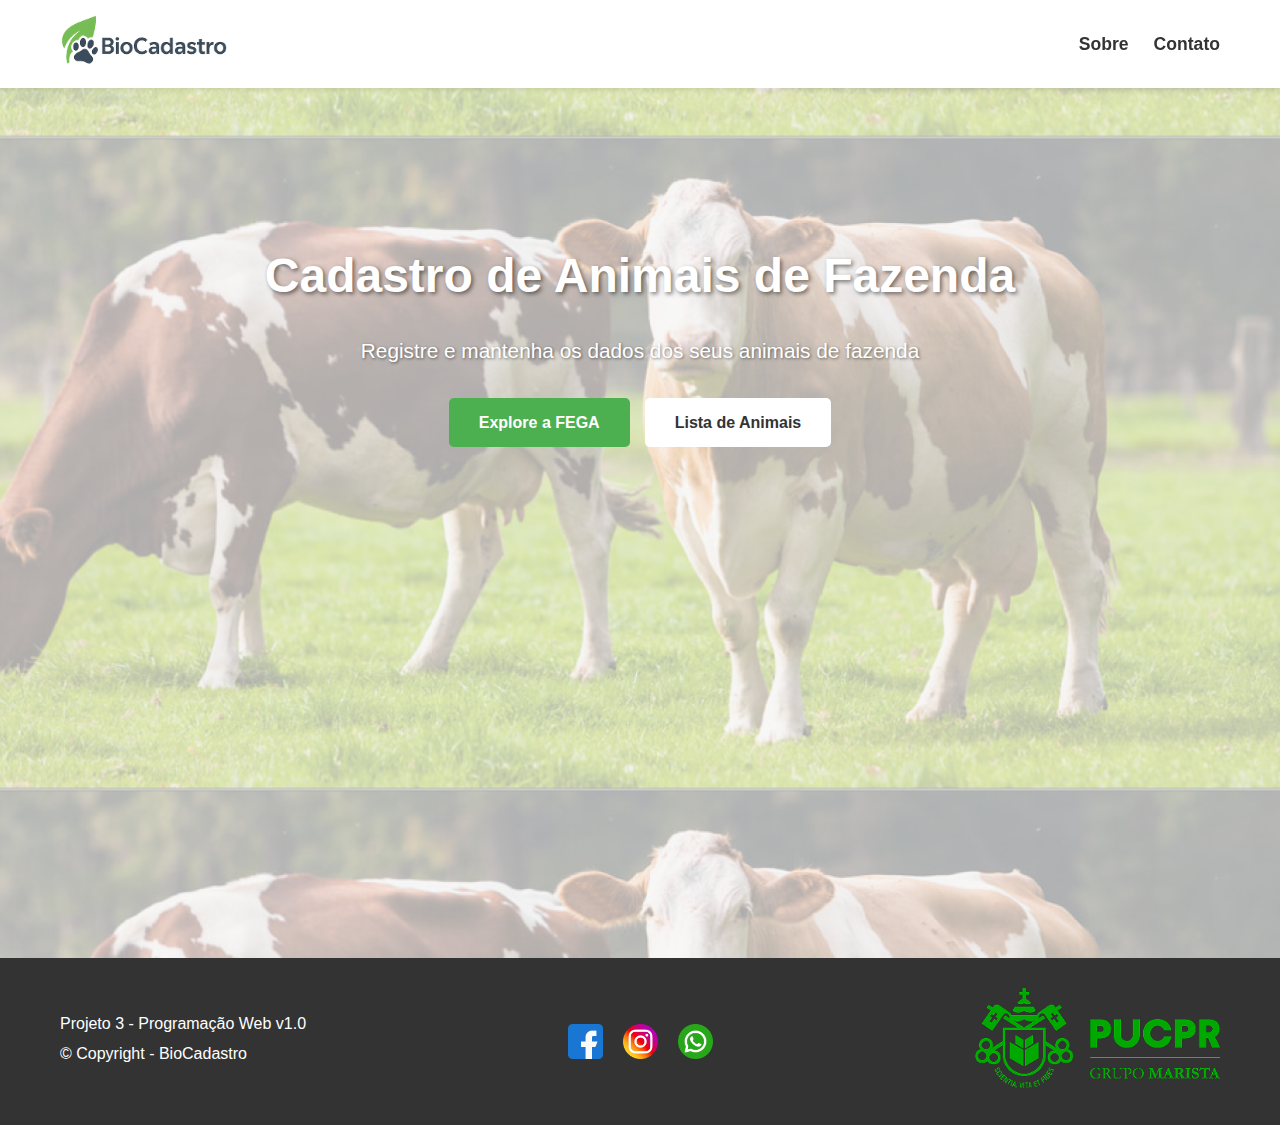
<file: BioCadastro/FrontEnd_BioCadastro/index.html>
<!DOCTYPE html>
<html lang="pt-br">
<head>
    <meta charset="UTF-8">
    <meta name="viewport" content="width=device-width, initial-scale=1.0">
    <title>BioCadastro - Cadastro de Animais de Fazenda</title>
    <link rel="stylesheet" href="styles.css">
</head>
<body>
    <header>
        <div class="container">
            <div class="logo">
                <a href="index.html">
                    <img src="assets/BioCadastroLogo.png" alt="BioCadastro Logo">
                </a>
            </div>
            <nav>
                <ul>
                    <li><a href="#" id="btnSobre">Sobre</a></li>
                    <li><a href="#" id="btnContato">Contato</a></li>
                </ul>
            </nav>
        </div>
    </header>

    <main>
        <section class="hero">
            <div class="container">
                <div class="hero-content">
                    <h1>Cadastro de Animais de Fazenda</h1>
                    <p>Registre e mantenha os dados dos seus animais de fazenda</p>
                    <div class="buttons">
                        <a href="https://www.pucpr.br/escola-de-medicina-e-ciencias-da-vida/infraestrutura/fazenda-experimental-gralha-azul-fega/" class="btn btn-primary" target="_blank">Explore a FEGA</a>
                        <a href="lista-animais.html" class="btn btn-secondary">Lista de Animais</a>
                    </div>
                </div>
            </div>
        </section>
    </main>

    <!-- Modal Sobre -->
    <div id="sobreModal" class="modal">
        <div class="modal-content">
            <span class="close-btn" id="closeSobre">&times;</span>
            <h2 class="modal-title">Sobre a Fazenda Experimental Gralha Azul (FEGA)</h2>
            <div class="modal-body">
                <p>A Fazenda Experimental Gralha Azul (FEGA), vinculada à Escola de Medicina e Ciências da Vida da PUCPR, é um espaço fundamental para o ensino, pesquisa e extensão universitária. Localizada no município de Fazenda Rio Grande, Paraná, a FEGA estende-se por 200 hectares dedicados à formação prática e ao desenvolvimento científico.</p>
                
                <p><strong>Nosso Endereço:</strong><br>
                Av. Venezuela, 1956 – Zona Rural, Fazenda Rio Grande – PR, 83820-455.</p>
                
                <p>A FEGA é um ambiente de aprendizado prático e inovação, preparando os futuros profissionais e impulsionando a pesquisa científica no setor agropecuário e veterinário.</p>
            </div>
        </div>
    </div>

    <!-- Modal Contato -->
    <div id="contatoModal" class="modal">
        <div class="modal-content">
            <span class="close-btn" id="closeContato">&times;</span>
            <h2 class="modal-title">Entre em Contato com a FEGA</h2>
            <div class="modal-body">
                <p>Para mais informações, dúvidas ou agendamentos, por favor, preencha o formulário abaixo. Nossa equipe retornará o contato o mais breve possível.</p>
                
                <form id="contatoForm">
                    <div class="form-group">
                        <label for="nome" class="required">Seu nome</label>
                        <input type="text" id="nome" required>
                    </div>
                    
                    <div class="form-group">
                        <label for="email" class="required">Seu e-mail</label>
                        <input type="email" id="email" required>
                    </div>
                    
                    <div class="form-group">
                        <label for="telefone" class="required">Seu telefone</label>
                        <input type="tel" id="telefone" required>
                    </div>
                    
                    <div class="form-group">
                        <label for="assunto" class="required">Assunto</label>
                        <input type="text" id="assunto" required>
                    </div>
                    
                    <div class="form-group">
                        <label for="mensagem" class="required">Mensagem</label>
                        <textarea id="mensagem" required></textarea>
                    </div>
                    
                    <button type="submit" class="btn btn-primary">Enviar Mensagem</button>
                </form>
            </div>
        </div>
    </div>

    <footer>
        <div class="container">
            <div class="footer-content">
                <div class="left">
                    <p>Projeto 3 - Programação Web v1.0</p>
                    <p>© Copyright - BioCadastro</p>
                </div>
                <div class="social-media">
                    <img src="assets/facebook.png" alt="Facebook">
                    <img src="assets/instagram.png" alt="Instagram">
                    <img src="assets/whatsapp.png" alt="WhatsApp">
                </div>
                <div class="right">
                    <img src="assets/logoPUCPR.png" alt="PUCPR Logo">
                </div>
            </div>
        </div>
    </footer>

    <script src="script.js"></script>
</body>
</html>
</file>
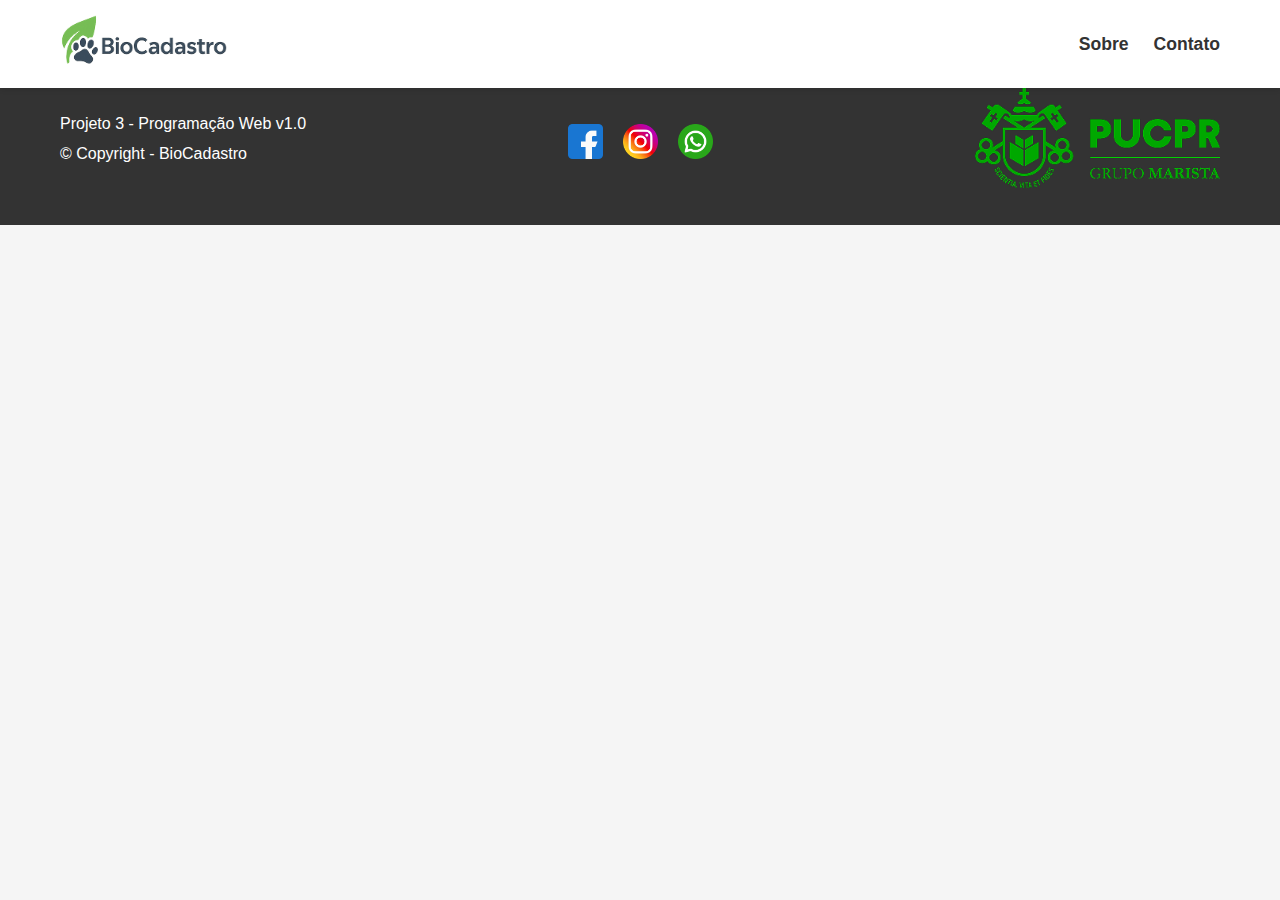
<file: BioCadastro/FrontEnd_BioCadastro/cadastro-animal.html>
<!DOCTYPE html>
<html lang="pt-br">
<head>
    <meta charset="UTF-8">
    <meta name="viewport" content="width=device-width, initial-scale=1.0">
    <title>BioCadastro - Cadastro de Animais</title>
    <link rel="stylesheet" href="styles.css">
</head>
<body>
    <header>
        <div class="container">
            <div class="logo">
                <a href="index.html">
                    <img src="assets/BioCadastroLogo.png" alt="BioCadastro Logo">
                </a>
            </div>
            <nav>
                <ul>
                    <li><a href="#" id="btnSobre">Sobre</a></li>
                    <li><a href="#" id="btnContato">Contato</a></li>
                </ul>
            </nav>
        </div>
    </header>

    <main>
        <!-- Page content will be added later -->
    </main>

    <!-- Modal Sobre -->
    <div id="sobreModal" class="modal">
        <div class="modal-content">
            <span class="close-btn" id="closeSobre">&times;</span>
            <h2 class="modal-title">Sobre a Fazenda Experimental Gralha Azul (FEGA)</h2>
            <div class="modal-body">
                <p>A Fazenda Experimental Gralha Azul (FEGA), vinculada à Escola de Medicina e Ciências da Vida da PUCPR, é um espaço fundamental para o ensino, pesquisa e extensão universitária. Localizada no município de Fazenda Rio Grande, Paraná, a FEGA estende-se por 200 hectares dedicados à formação prática e ao desenvolvimento científico.</p>
                
                <p><strong>Nosso Endereço:</strong><br>
                Av. Venezuela, 1956 – Zona Rural, Fazenda Rio Grande – PR, 83820-455.</p>
                
                <p>A FEGA é um ambiente de aprendizado prático e inovação, preparando os futuros profissionais e impulsionando a pesquisa científica no setor agropecuário e veterinário.</p>
            </div>
        </div>
    </div>

    <!-- Modal Contato -->
    <div id="contatoModal" class="modal">
        <div class="modal-content">
            <span class="close-btn" id="closeContato">&times;</span>
            <h2 class="modal-title">Entre em Contato com a FEGA</h2>
            <div class="modal-body">
                <p>Para mais informações, dúvidas ou agendamentos, por favor, preencha o formulário abaixo. Nossa equipe retornará o contato o mais breve possível.</p>
                
                <form id="contatoForm">
                    <div class="form-group">
                        <label for="nome" class="required">Seu nome</label>
                        <input type="text" id="nome" required>
                    </div>
                    
                    <div class="form-group">
                        <label for="email" class="required">Seu e-mail</label>
                        <input type="email" id="email" required>
                    </div>
                    
                    <div class="form-group">
                        <label for="telefone" class="required">Seu telefone</label>
                        <input type="tel" id="telefone" required>
                    </div>
                    
                    <div class="form-group">
                        <label for="assunto" class="required">Assunto</label>
                        <input type="text" id="assunto" required>
                    </div>
                    
                    <div class="form-group">
                        <label for="mensagem" class="required">Mensagem</label>
                        <textarea id="mensagem" required></textarea>
                    </div>
                    
                    <button type="submit" class="btn btn-primary">Enviar Mensagem</button>
                </form>
            </div>
        </div>
    </div>

    <footer>
        <div class="container">
            <div class="footer-content">
                <div class="left">
                    <p>Projeto 3 - Programação Web v1.0</p>
                    <p>© Copyright - BioCadastro</p>
                </div>
                <div class="social-media">
                    <img src="assets/facebook.png" alt="Facebook">
                    <img src="assets/instagram.png" alt="Instagram">
                    <img src="assets/whatsapp.png" alt="WhatsApp">
                </div>
                <div class="right">
                    <img src="assets/logoPUCPR.png" alt="PUCPR Logo">
                </div>
            </div>
        </div>
    </footer>
    
    <script src="script.js"></script>
</body>
</html>
</file>
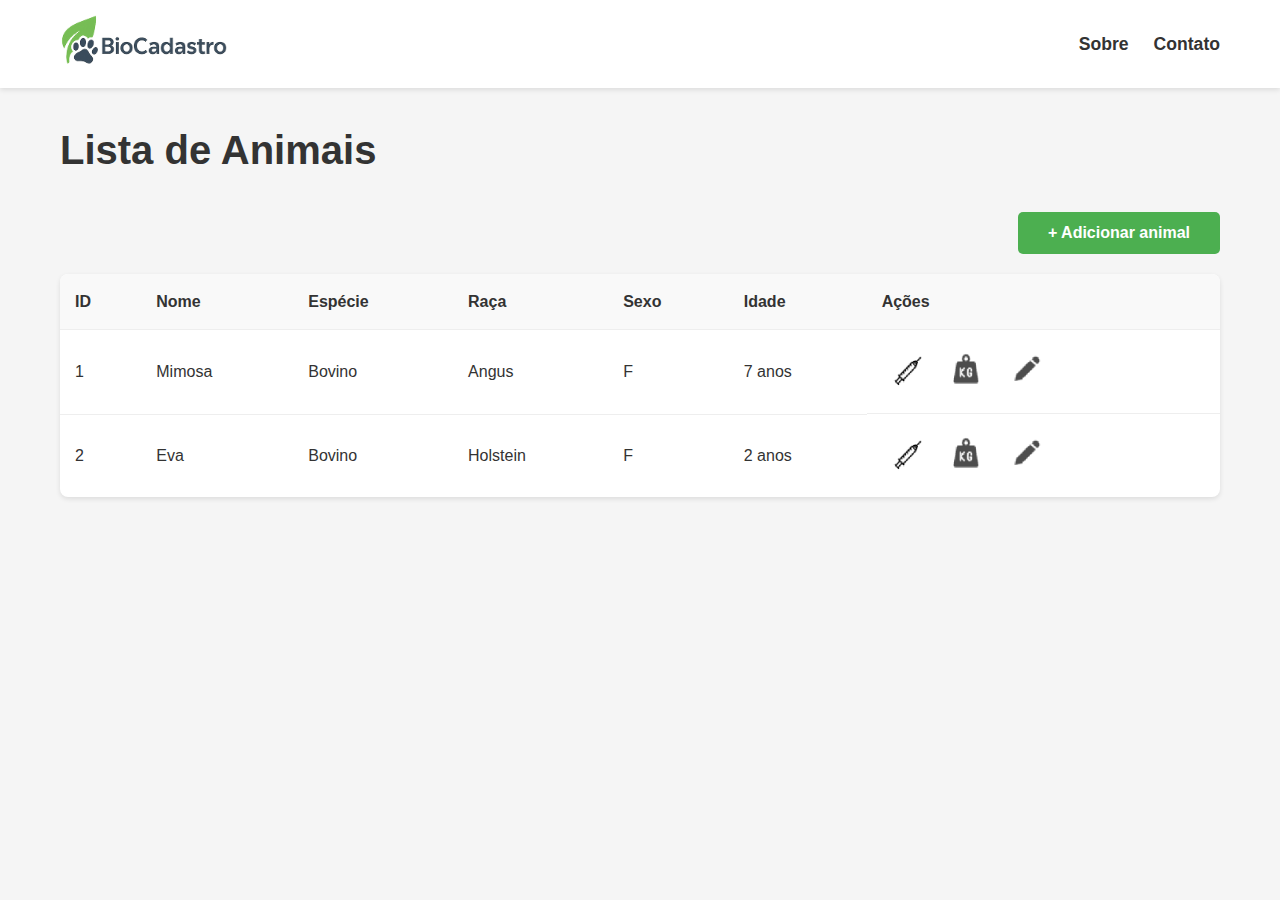
<file: BioCadastro/FrontEnd_BioCadastro/lista-animais.html>
<!DOCTYPE html>
<html lang="pt-br">
<head>
    <meta charset="UTF-8">
    <meta name="viewport" content="width=device-width, initial-scale=1.0">
    <title>BioCadastro - Lista de Animais</title>
    <link rel="stylesheet" href="styles.css">
</head>
<body>
    <header>
        <div class="container">
            <div class="logo">
                <a href="index.html">
                    <img src="assets/BioCadastroLogo.png" alt="BioCadastro Logo">
                </a>
            </div>
            <nav>
                <ul>
                    <li><a href="#" id="btnSobre">Sobre</a></li>
                    <li><a href="#" id="btnContato">Contato</a></li>
                </ul>
            </nav>
        </div>
    </header>

    <main>
        <div class="container">
            <h1>Lista de Animais</h1>
            
            <div class="add-animal-button">
                <button id="btnAdicionarAnimal" class="btn btn-primary">+ Adicionar animal</button>
            </div>
            
            <div class="animal-table">
                <table>
                    <thead>
                        <tr>
                            <th>ID</th>
                            <th>Nome</th>
                            <th>Espécie</th>
                            <th>Raça</th>
                            <th>Sexo</th>
                            <th>Idade</th>
                            <th>Ações</th>
                        </tr>
                    </thead>
                    <tbody>
                        <tr>
                            <td>1</td>
                            <td>Mimosa</td>
                            <td>Bovino</td>
                            <td>Angus</td>
                            <td>F</td>
                            <td>7 anos</td>
                            <td class="action-buttons">
                                <button class="btn-icon botaoVacina"><img src="assets/botaoVacina.png" alt="Histórico de Vacinas"></button>
                                <button class="btn-icon botaoPeso"><img src="assets/botaoPeso.png" alt="Histórico de Peso"></button>
                                <button class="btn-icon botaoEditar"><img src="assets/botaoEditar.png" alt="Editar Animal"></button>
                            </td>
                        </tr>
                        <tr>
                            <td>2</td>
                            <td>Eva</td>
                            <td>Bovino</td>
                            <td>Holstein</td>
                            <td>F</td>
                            <td>2 anos</td>
                            <td class="action-buttons">
                                <button class="btn-icon botaoVacina"><img src="assets/botaoVacina.png" alt="Histórico de Vacinas"></button>
                                <button class="btn-icon botaoPeso"><img src="assets/botaoPeso.png" alt="Histórico de Peso"></button>
                                <button class="btn-icon botaoEditar"><img src="assets/botaoEditar.png" alt="Editar Animal"></button>
                            </td>
                        </tr>
                    </tbody>
                </table>
            </div>
        </div>
    </main>

    <!-- Modal Adicionar/Editar Animal -->
    <div id="animalModal" class="modal">
        <div class="modal-content">
            <span class="close-btn" id="closeAnimalModal">&times;</span>
            <h2 class="modal-title" id="animalModalTitle">Adicionar Animal</h2>
            <div class="modal-body">
                <!-- Empty modal body -->
            </div>
        </div>
    </div>

    <!-- Modal Sobre -->
    <div id="sobreModal" class="modal">
        <div class="modal-content">
            <span class="close-btn" id="closeSobre">&times;</span>
            <h2 class="modal-title">Sobre a Fazenda Experimental Gralha Azul (FEGA)</h2>
            <div class="modal-body">
                <p>A Fazenda Experimental Gralha Azul (FEGA), vinculada à Escola de Medicina e Ciências da Vida da PUCPR, é um espaço fundamental para o ensino, pesquisa e extensão universitária. Localizada no município de Fazenda Rio Grande, Paraná, a FEGA estende-se por 200 hectares dedicados à formação prática e ao desenvolvimento científico.</p>
                
                <p><strong>Nosso Endereço:</strong><br>
                Av. Venezuela, 1956 – Zona Rural, Fazenda Rio Grande – PR, 83820-455.</p>
                
                <p>A FEGA é um ambiente de aprendizado prático e inovação, preparando os futuros profissionais e impulsionando a pesquisa científica no setor agropecuário e veterinário.</p>
            </div>
        </div>
    </div>

    <!-- Modal Contato -->
    <div id="contatoModal" class="modal">
        <div class="modal-content">
            <span class="close-btn" id="closeContato">&times;</span>
            <h2 class="modal-title">Entre em Contato com a FEGA</h2>
            <div class="modal-body">
                <p>Para mais informações, dúvidas ou agendamentos, por favor, preencha o formulário abaixo. Nossa equipe retornará o contato o mais breve possível.</p>
                
                <form id="contatoForm">
                    <div class="form-group">
                        <label for="nome" class="required">Seu nome</label>
                        <input type="text" id="nome" required>
                    </div>
                    
                    <div class="form-group">
                        <label for="email" class="required">Seu e-mail</label>
                        <input type="email" id="email" required>
                    </div>
                    
                    <div class="form-group">
                        <label for="telefone" class="required">Seu telefone</label>
                        <input type="tel" id="telefone" required>
                    </div>
                    
                    <div class="form-group">
                        <label for="assunto" class="required">Assunto</label>
                        <input type="text" id="assunto" required>
                    </div>
                    
                    <div class="form-group">
                        <label for="mensagem" class="required">Mensagem</label>
                        <textarea id="mensagem" required></textarea>
                    </div>
                    
                    <button type="submit" class="btn btn-primary">Enviar Mensagem</button>
                </form>
            </div>
        </div>
    </div>

    <script src="script.js"></script>
</body>
</html>
</file>
<file: BioCadastro/FrontEnd_BioCadastro/styles.css>
/* Reset e estilos gerais */
* {
    margin: 0;
    padding: 0;
    box-sizing: border-box;
}

body {
    font-family: 'Segoe UI', Tahoma, Geneva, Verdana, sans-serif;
    line-height: 1.6;
    color: #333;
    background-color: #f5f5f5;
}

.container {
    width: 100%;
    max-width: 1200px;
    margin: 0 auto;
    padding: 0 20px;
}

/* Header */
header {
    background-color: white;
    box-shadow: 0 2px 5px rgba(0, 0, 0, 0.1);
    padding: 15px 0;
    position: sticky;
    top: 0;
    z-index: 100;
}

header .container {
    display: flex;
    justify-content: space-between;
    align-items: center;
}

.logo img {
    height: 50px;
}

nav ul {
    display: flex;
    list-style-type: none;
}

nav ul li {
    margin-left: 25px;
}

nav ul li a {
    text-decoration: none;
    color: #333;
    font-weight: 600;
    font-size: 1.1rem;
    transition: color 0.3s;
}

nav ul li a:hover {
    color: #4CAF50;
}

/* Hero Section */
.hero {
    background-image: url('assets/VacaBackground.png');
    background-size: contain;
    background-position: center 20%;
    color: white;
    padding: 120px 0;
    text-align: center;
    margin-bottom: 0;
    min-height: 100vh;
}

.hero-content {
    max-width: 800px;
    margin: 0 auto;
}

.hero h1 {
    font-size: 3rem;
    margin-bottom: 20px;
    text-shadow: 2px 2px 4px rgba(0, 0, 0, 0.5);
    color: white;
}

.hero p {
    font-size: 1.3rem;
    margin-bottom: 30px;
    text-shadow: 1px 1px 3px rgba(0, 0, 0, 0.5);
    color: white;
}

/* Botões */
.buttons {
    display: flex;
    justify-content: center;
    gap: 15px;
}

.btn {
    display: inline-block;
    padding: 12px 30px;
    text-decoration: none;
    border-radius: 5px;
    font-weight: 600;
    cursor: pointer;
    transition: all 0.3s ease;
    font-size: 1rem;
    border: none;
}

.btn-primary {
    background-color: #4CAF50;
    color: white;
}

.btn-primary:hover {
    background-color: #3e8e41;
}

.btn-secondary {
    background-color: white;
    color: #333;
}

.btn-secondary:hover {
    background-color: #f1f1f1;
}

/* Seções */
section {
    padding: 0;
}

section h2 {
    text-align: center;
    margin-bottom: 30px;
    color: #333;
    font-size: 2rem;
}

/* Footer */
footer {
    background-color: #333;
    color: white;
    padding: 30px 0;
    margin-top: -30px;
    position: static;
    bottom: 0px;
    width: 100%;
    min-height: 10vh;
    z-index: 10;
}

.footer-content {
    display: flex;
    justify-content: space-between;
    align-items: center;
}

.footer-content .left p {
    margin-bottom: 5px;
}

.footer-content .right img {
    height: 100px; /* 2.5 times the original 40px */
}

/* Social Media Icons */
.social-media {
    display: flex;
    justify-content: center;
    align-items: center;
    gap: 20px;
}

.social-media img {
    width: 35px;
    height: 35px;
    transition: transform 0.3s ease;
    cursor: pointer;
}

.social-media img:hover {
    transform: scale(1.2);
}

/* Modal Styles */
.modal {
    display: none;
    position: fixed;
    z-index: 200;
    left: 0;
    top: 0;
    width: 100%;
    height: 100%;
    overflow: auto;
    background-color: rgba(0, 0, 0, 0.5);
}

.modal-content {
    background-color: white;
    margin: 10% auto;
    padding: 30px;
    border-radius: 8px;
    width: 80%;
    max-width: 700px;
    box-shadow: 0 5px 15px rgba(0, 0, 0, 0.3);
    position: relative;
}

.close-btn {
    position: absolute;
    top: 15px;
    right: 20px;
    color: #aaa;
    font-size: 28px;
    font-weight: bold;
    cursor: pointer;
}

.close-btn:hover {
    color: #333;
}

.modal-title {
    margin-bottom: 20px;
    color: #333;
    font-size: 1.8rem;
}

.modal-body p {
    margin-bottom: 15px;
}

/* Form Styles */
.form-group {
    margin-bottom: 20px;
}

.form-group label {
    display: block;
    margin-bottom: 8px;
    font-weight: 600;
}

.form-group input,
.form-group textarea {
    width: 100%;
    padding: 12px;
    border: 1px solid #ddd;
    border-radius: 4px;
    font-size: 1rem;
}

.form-group textarea {
    min-height: 120px;
    resize: vertical;
}

.required::after {
    content: " *";
    color: #f44336;
}

/* Responsividade */
@media (max-width: 768px) {
    .hero h1 {
        font-size: 2.2rem;
    }
    
    .hero p {
        font-size: 1.1rem;
    }
    
    .buttons {
        flex-direction: column;
        align-items: center;
    }
    
    .footer-content {
        flex-direction: column;
        text-align: center;
    }
    
    .footer-content .left {
        margin-bottom: 20px;
    }
    
    .social-media {
        margin: 20px 0;
    }

    .modal-content {
        width: 95%;
        margin: 5% auto;
    }
}

/* Lista de Animais */
h1 {
    color: #333;
    margin: 30px 0;
    font-size: 2.5rem;
}

.add-animal-button {
    display: flex;
    justify-content: flex-end;
    margin-bottom: 20px;
}

.animal-table {
    background-color: white;
    border-radius: 8px;
    box-shadow: 0 2px 5px rgba(0, 0, 0, 0.1);
    overflow: hidden;
    margin-bottom: 40px;
}

table {
    width: 100%;
    border-collapse: collapse;
}

table th, 
table td {
    padding: 15px;
    text-align: left;
    border-bottom: 1px solid #eee;
}

table th {
    background-color: #f9f9f9;
    font-weight: 600;
}

table tr:last-child td {
    border-bottom: none;
}

.action-buttons {
    display: flex;
    gap: 10px;
}

.btn-icon {
    background: none;
    border: none;
    cursor: pointer;
    padding: 5px;
    transition: transform 0.2s;
}

.btn-icon:hover {
    transform: scale(1.2);
}

.btn-icon img {
    width: 40px;
    height: 40px;
}

/* Form Select Styles */
select {
    width: 100%;
    padding: 12px;
    border: 1px solid #ddd;
    border-radius: 4px;
    font-size: 1rem;
    background-color: white;
    cursor: pointer;
    appearance: none;
    background-image: url('data:image/svg+xml;utf8,<svg fill="black" height="24" viewBox="0 0 24 24" width="24" xmlns="http://www.w3.org/2000/svg"><path d="M7 10l5 5 5-5z"/><path d="M0 0h24v24H0z" fill="none"/></svg>');
    background-repeat: no-repeat;
    background-position: right 10px center;
}

select:focus {
    outline: none;
    border-color: #4CAF50;
}
</file>
